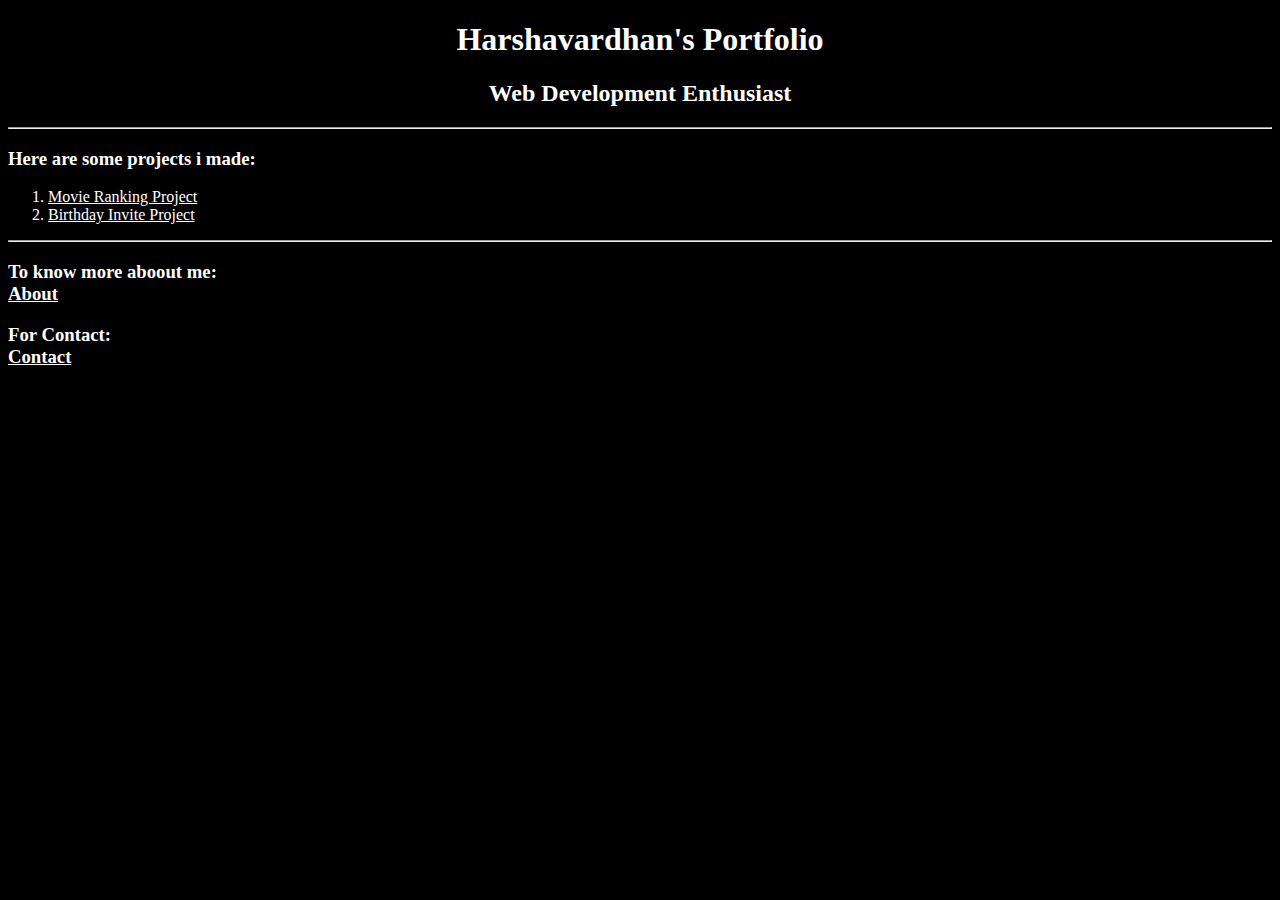
<file: index.html>
<!DOCTYPE html>
<html lang="en">
<head>
    <link rel="stylesheet" href="./styles.css">
    <meta charset="UTF-8">
    <meta name="viewport" content="width=device-width, initial-scale=1.0">
    <title>Profile</title>
</head>
<body>
    <h1>Harshavardhan's Portfolio</h1>
    <h2>Web Development Enthusiast</h2>
    <hr />
    <h3>Here are some projects i made:</h3>
    <ol>
        <li><a href="./movie.html" >Movie Ranking Project</a> </li>
        <li><a href="./birthday.html">Birthday Invite Project</a>  </li>
    </ol>
    <hr />
    <h3>To know more aboout me:
        <br />
        <a href="./about.html">About</a>
    </h3>
    <h3>For Contact:
        <br />
        <a href="./contact.html">Contact</a>
    </h3>
    

</body>
</html>

<!-- TODO 2: Add Your previous projects' HTML into the public folder -->

<!-- TODO 3: Take screenshots of your project previews and add the images to the images folder -->

<!-- TODO 4: Add titles/subtitles etc. -->

<!-- TODO 5: Add a link to the project pages -->

<!-- TODO 6: Add images to show the project previews
HINT for TODO 6: You can use the height attribute set to 200 to make the image smaller:
https://developer.mozilla.org/en-US/docs/Web/HTML/Element/img#attr-height -->

<!-- TODO 7: Add the Contact Me and About Me page links -->
</file>
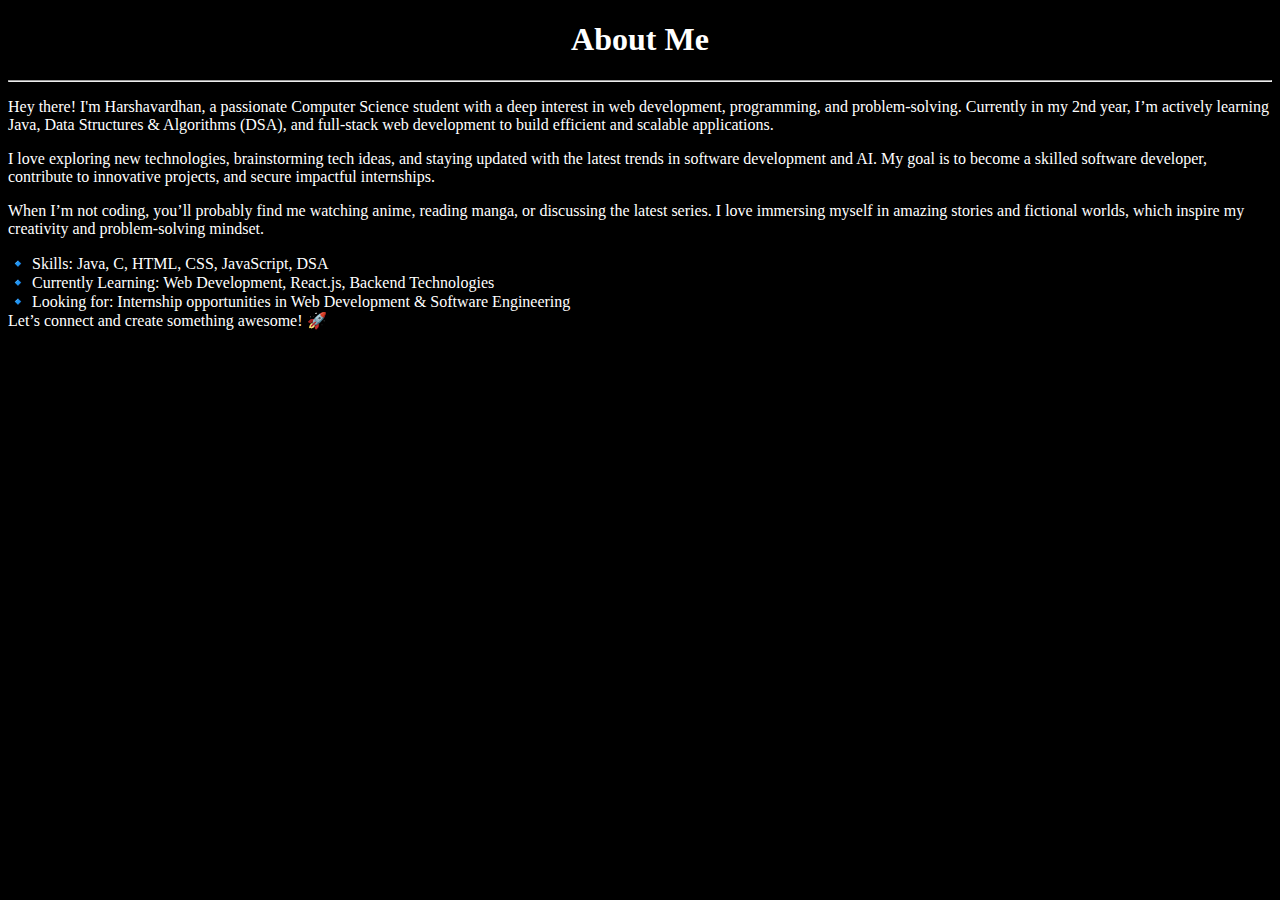
<file: about.html>
<!DOCTYPE html>
<html lang="en">
<head>
   <link rel="stylesheet" href="./styles.css">
   <meta charset="UTF-8">
   <meta name="viewport" content="width=device-width, initial-scale=1.0">
   <title>Document</title>
</head>
<body>
   
</body>
</html>
<h1>About Me</h1>
<hr >
<p>Hey there! I'm Harshavardhan, a passionate Computer Science student with a
   deep interest in web development, programming, and problem-solving.
   Currently in my 2nd year, I’m actively learning Java, Data Structures & Algorithms (DSA), 
   and full-stack web development to build efficient and scalable applications.
</p>

<p>I love exploring new technologies, brainstorming tech ideas, and staying updated with the latest trends in software development
   and AI. My goal is to become a skilled software developer, contribute to innovative projects, and secure impactful internships.
  </p>

<p>When I’m not coding, you’ll probably find me watching anime, reading manga, or discussing the latest series.
   I love immersing myself in amazing stories and fictional worlds, which inspire my creativity and problem-solving mindset.</p>








🔹 Skills: Java, C, HTML, CSS, JavaScript, DSA <br />
🔹 Currently Learning: Web Development, React.js, Backend Technologies <br />
🔹 Looking for: Internship opportunities in Web Development & Software Engineering <br />

Let’s connect and create something awesome! 🚀
</file>
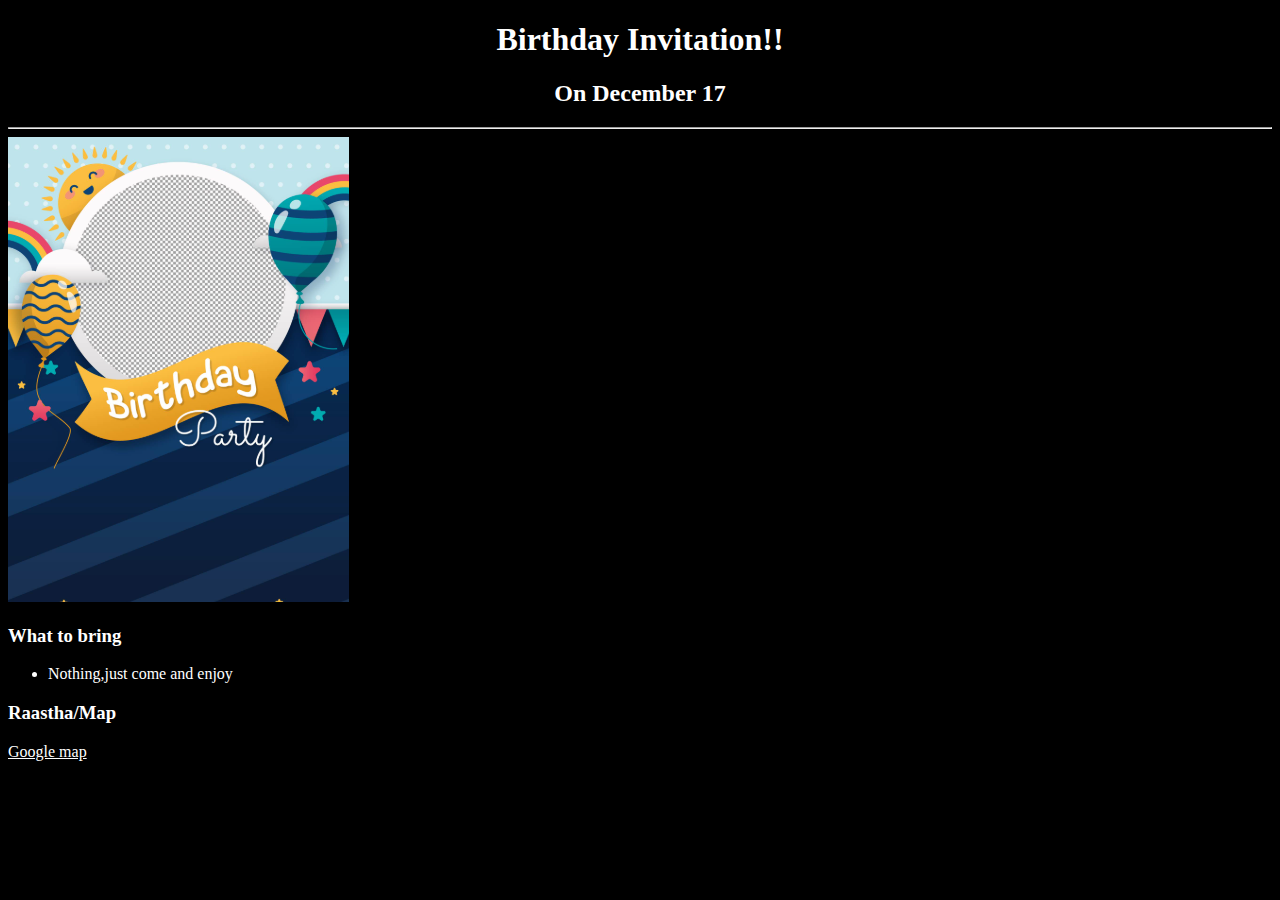
<file: birthday.html>
<!DOCTYPE html>
<html lang="en">
<head>
    <link rel="stylesheet" href="./styles.css">
    <meta charset="UTF-8">
    <meta name="viewport" content="width=device-width, initial-scale=1.0">
    <title>Document</title>
</head>
<body>
    
</body>
</html>
<h1>Birthday Invitation!!</h1>
<h2>On December 17</h2>
<hr />
<img src="./BI.png"/>
<h3>What to bring</h3>
<ul>
    <li>Nothing,just come and enjoy</li>
</ul>
<h3>Raastha/Map</h3>
<a href="https://www.google.com/maps/@35.7040744,139.5577317,3a,75y,289.6h,87.01t,0.72r/data=!3m6!1e1!3m4!1sgT28ssf0BB2LxZ63JNcL1w!2e0!7i13312!8i6656">Google map</a>
</file>
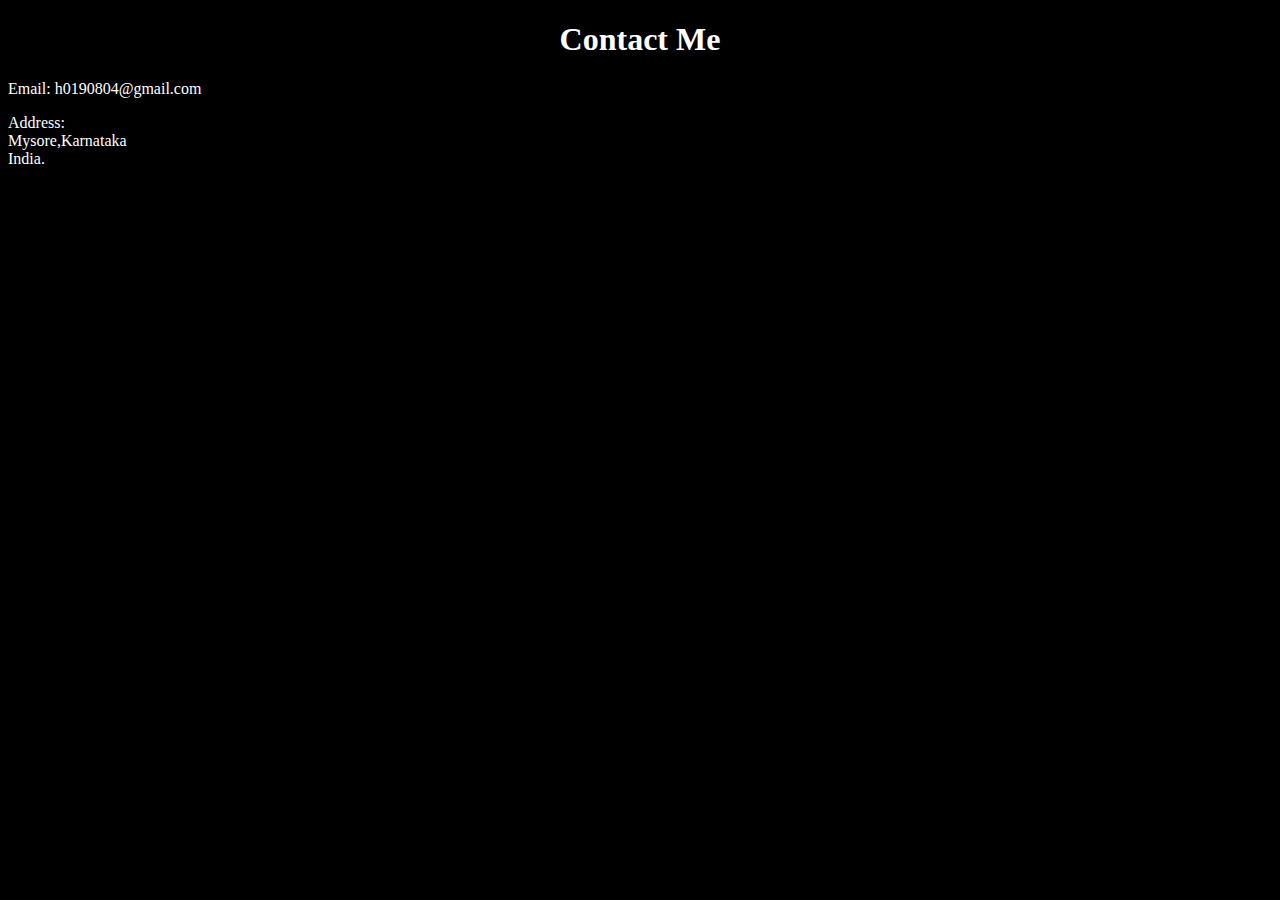
<file: contact.html>
<!DOCTYPE html>
<html lang="en">
<head>
  <link rel="stylesheet" href="./styles.css">
  <meta charset="UTF-8">
  <meta name="viewport" content="width=device-width, initial-scale=1.0">
  <title>Document</title>
</head>
<body>
  
</body>
</html>
<h1>Contact Me</h1>
<p>Email: h0190804@gmail.com</p>
<p>Address:
<br />
  Mysore,Karnataka<br />
  India.<br />
</p>
</file>
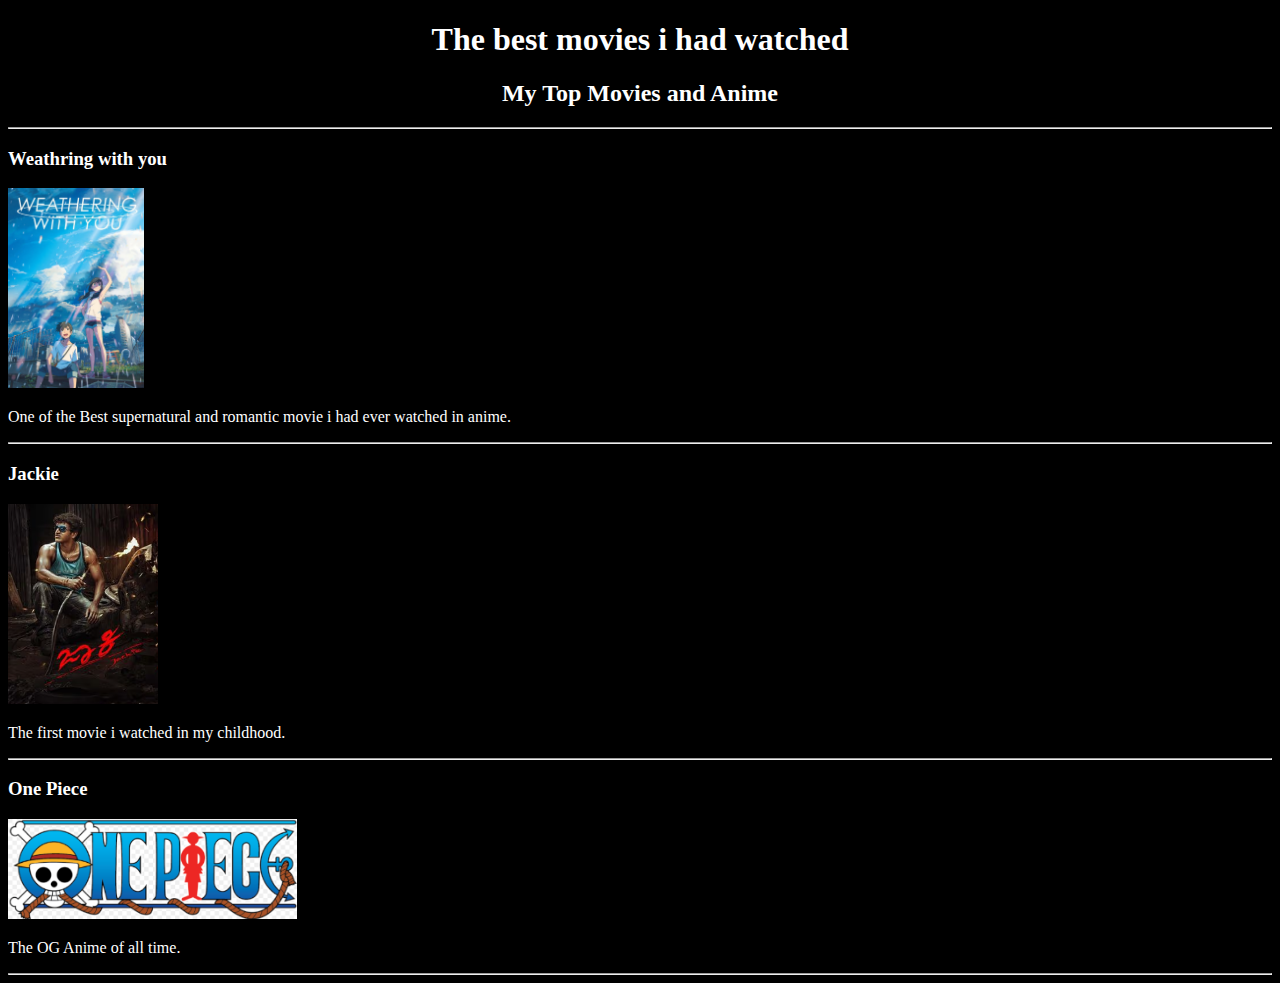
<file: movie.html>
<!DOCTYPE html>
<html lang="en">
<head>
    <link rel="stylesheet" href="./styles.css">
    <meta charset="UTF-8">
    <meta name="viewport" content="width=device-width, initial-scale=1.0">
    <title>Document</title>
</head>
<body>
    
</body>
</html>
<h1>The best movies i had watched</h1>
<h2>My Top Movies and Anime</h2>
<hr>

<h3>Weathring with you</h3>
<img src="./WWY.png"height="200" alt="Anime Picture">
<p>
One of the Best supernatural and romantic movie i had ever watched in anime.
</p>
<hr>
<h3>Jackie</h3>
<img src="./Jackie.png" height="200" alt="Movie Picture">
<p>
The first movie i watched in my childhood.    
</p>
<hr>
<h3>One Piece</h3>
<img src="./OP.png" height="100" alt="OP picture">
<p>
The OG Anime of all time.    
</p>
<hr>
</file>
<file: styles.css>
body {
    background-color:black;
    
}
h1,h2 {
    text-align: center;
    font-family:Verdana, Tahoma;
}
* {
   color:white;
}
</file>
